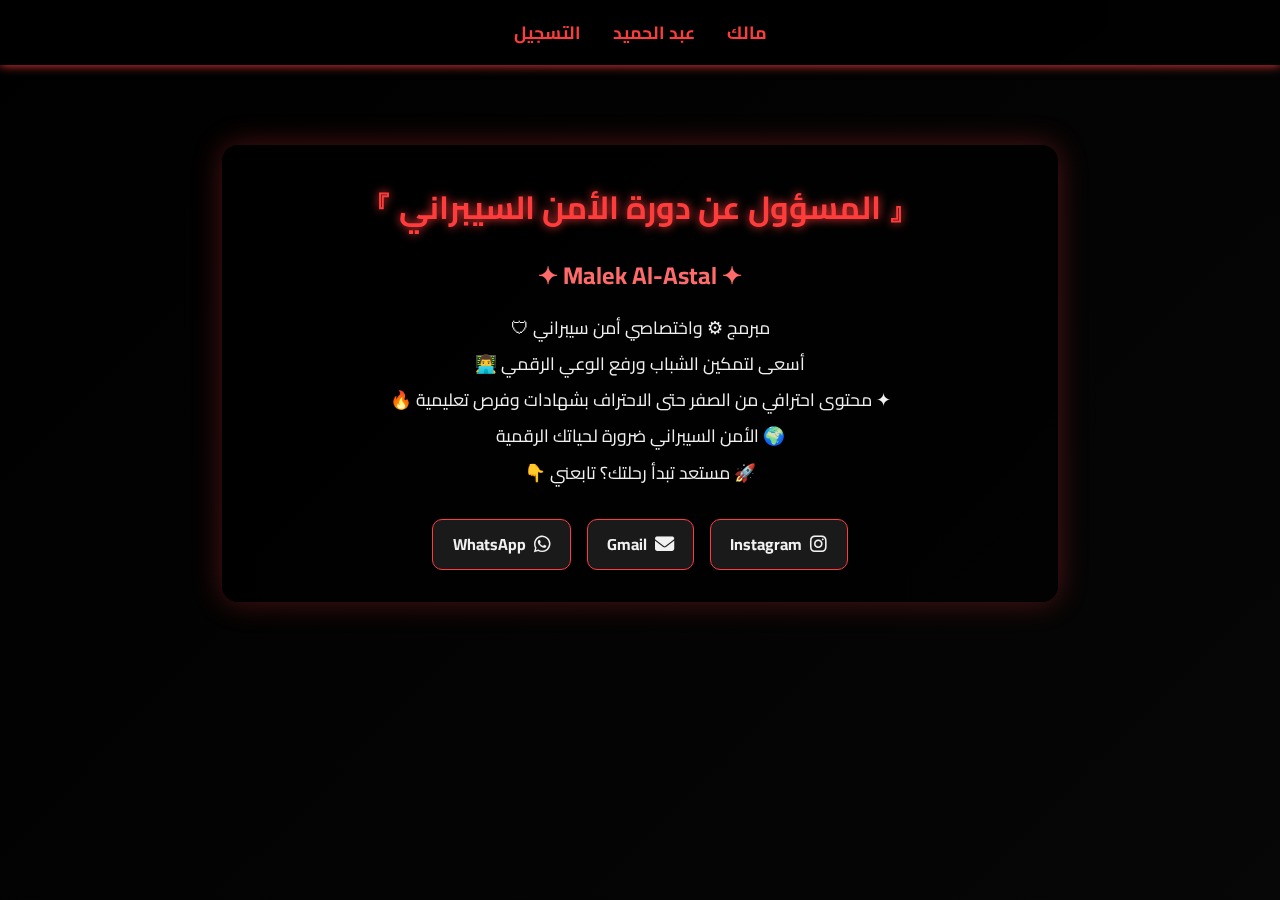
<file: index.html>
<!DOCTYPE html>
<html lang="ar">
<head>
  <meta charset="UTF-8" />
  <meta name="viewport" content="width=device-width, initial-scale=1" />
  <title>مMalek AL-astal | الأمن السيبراني</title>
  <link rel="stylesheet" href="style.css" />
  <link rel="stylesheet" href="https://cdnjs.cloudflare.com/ajax/libs/font-awesome/6.5.0/css/all.min.css" />
</head>
<body>
  <header>
    <nav>
      <a href="index.html">مالك</a>
      <a href="abdul.html">عبد الحميد</a>
      <a href="register.html">التسجيل</a>
    </nav>
  </header>

  <main class="container fade-in">
    <div class="card">
      <h1>『 المسؤول عن دورة الأمن السيبراني 』</h1>
      <h2>✦ Malek Al-Astal ✦</h2>
      <p>مبرمج ⚙ واختصاصي أمن سيبراني 🛡</p>
      <p>أسعى لتمكين الشباب ورفع الوعي الرقمي 👨‍💻</p>
      <p>✦ محتوى احترافي من الصفر حتى الاحتراف بشهادات وفرص تعليمية 🔥</p>
      <p>🌍 الأمن السيبراني ضرورة لحياتك الرقمية</p>
      <p>🚀 مستعد تبدأ رحلتك؟ تابعني 👇</p>
      <div class="icons">
        <a href="https://www.instagram.com/malek.ramy.alastal" target="_blank"><i class="fab fa-instagram"></i> Instagram</a>
        <a href="mailto:malekalastal813@gmail.com"><i class="fas fa-envelope"></i> Gmail</a>
        <a href="https://wa.me/972598561044" target="_blank"><i class="fab fa-whatsapp"></i> WhatsApp</a>
      </div>
    </div>
  </main>

  <script src="script.js"></script>
</body>
</html>
</file>
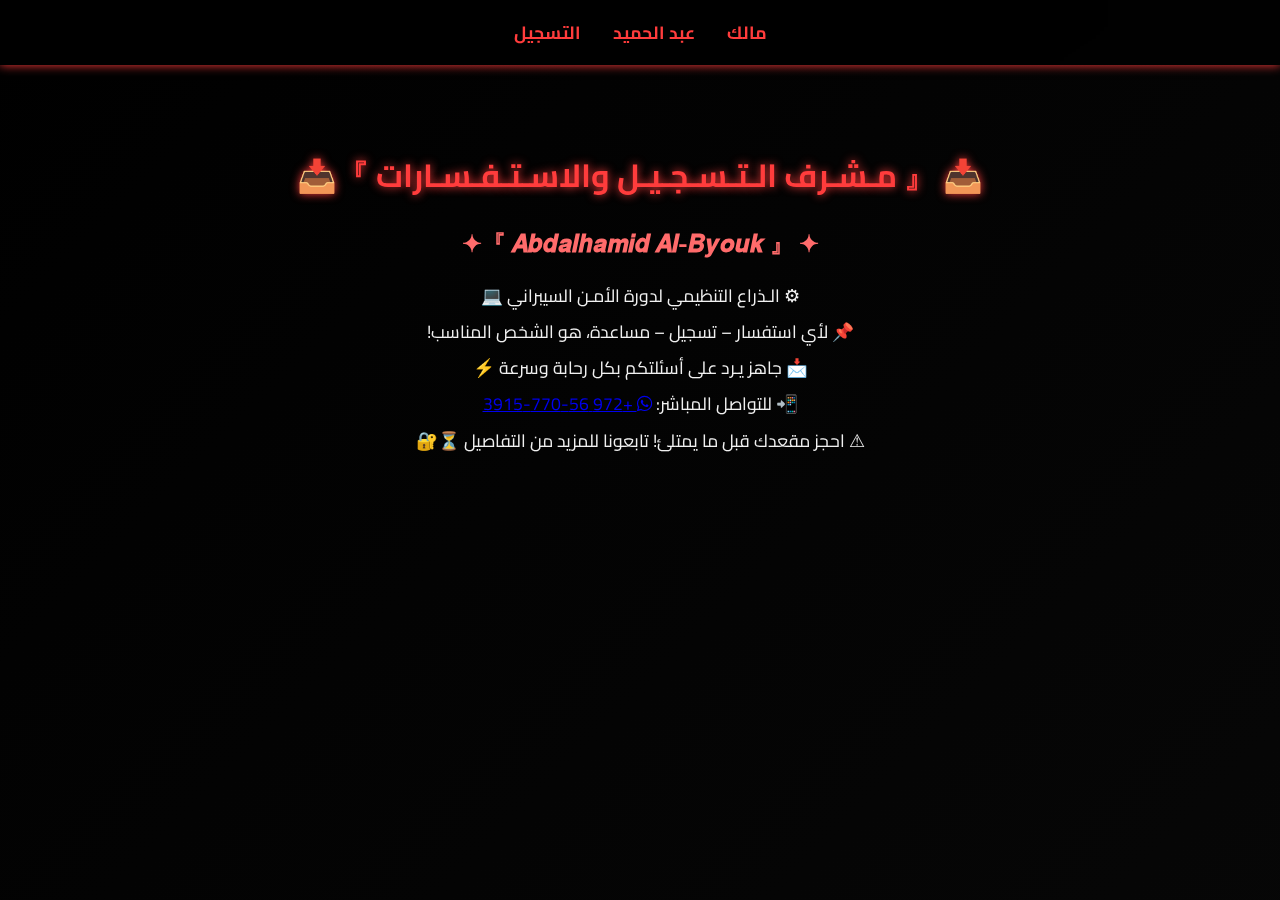
<file: abdul.html>
<!DOCTYPE html>
<html lang="ar">
<head>
  <meta charset="UTF-8" />
  <meta name="viewport" content="width=device-width, initial-scale=1" />
  <title>عبد الحميد البيوك | مشرف التسجيل</title>
  <link rel="stylesheet" href="style.css" />
  <link rel="stylesheet" href="https://cdnjs.cloudflare.com/ajax/libs/font-awesome/6.5.0/css/all.min.css" />
</head>
<body>
  <header>
    <nav>
      <a href="index.html">مالك</a>
      <a href="abdul.html">عبد الحميد</a>
      <a href="register.html">التسجيل</a>
    </nav>
  </header>

  <div class="background-overlay"></div>
  <div class="container slide-in">
    <h1>📥 『 مـشـرف الـتـسـجـيـل والاسـتـفـسـارات 』📥</h1>
    <h2>✦ 『 𝑨𝒃𝒅𝒂𝒍𝒉𝒂𝒎𝒊𝒅 𝑨𝒍-𝑩𝒚𝒐𝒖𝒌 』✦</h2>
    <p>⚙ الـذراع التنظيمي لدورة الأمـن السيبراني 💻</p>
    <p>📌 لأي استفسار – تسجيل – مساعدة، هو الشخص المناسب!</p>
    <p>📩 جاهز يـرد على أسئلتكم بكل رحابة وسرعة ⚡</p>
    <p>📲 للتواصل المباشر: <a href="https://wa.me/972567703915" target="_blank"><i class="fab fa-whatsapp"></i> +972 56-770-3915</a></p>
    <p>⚠ احجز مقعدك قبل ما يمتلئ! تابعونا للمزيد من التفاصيل ⏳🔐</p>
  </div>
</body>
</html>
</file>
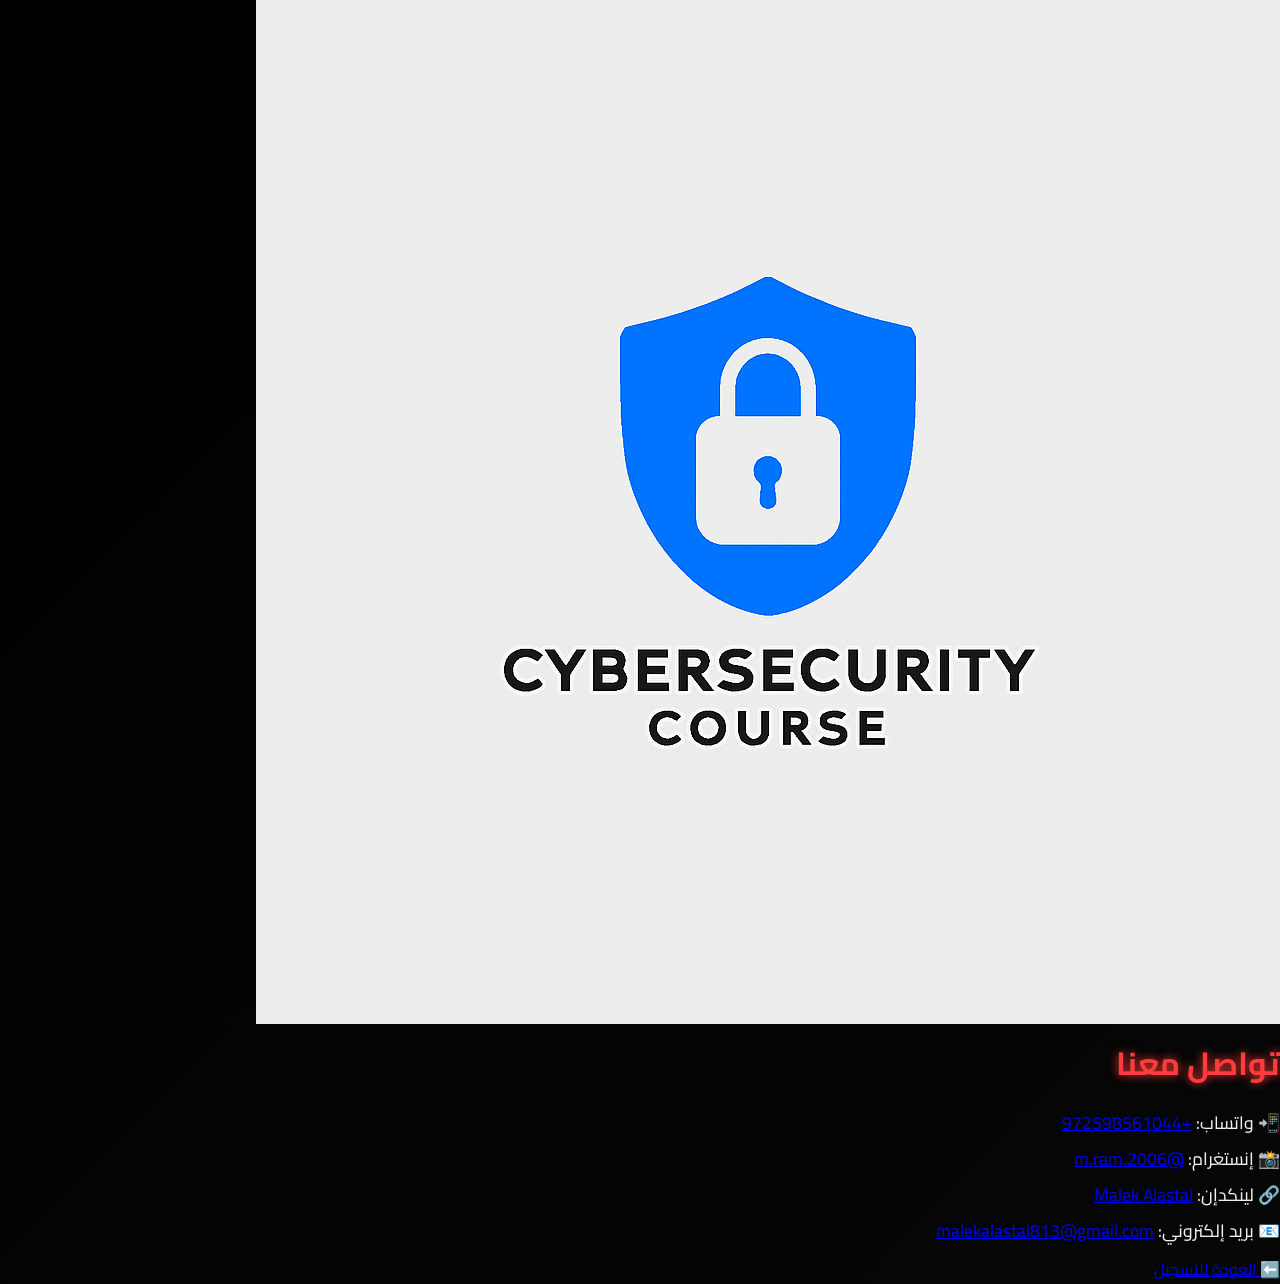
<file: contact.html>
<!DOCTYPE html>
<html lang="ar">
<head>
  <meta charset="UTF-8" />
  <meta name="viewport" content="width=device-width, initial-scale=1.0" />
  <title>تواصل معنا - Malek Alastal</title>
  <link rel="stylesheet" href="style.css" />
  <link href="https://fonts.googleapis.com/css2?family=Cairo:wght@400;700&display=swap" rel="stylesheet">
</head>
<body>
  <div class="contact-card">
    <img src="logo.png" alt="شعار الدورة" class="logo" />
    <h1>تواصل معنا</h1>
    <p>📲 واتساب: <a href="https://wa.me/972598561044" target="_blank">+972598561044</a></p>
    <p>📸 إنستغرام: <a href="https://www.instagram.com/m.ram.2006" target="_blank">@m.ram.2006</a></p>
    <p>🔗 لينكدإن: <a href="https://www.linkedin.com/in/malek-alastal" target="_blank">Malek Alastal</a></p>
    <p>📧 بريد إلكتروني: <a href="mailto:malekalastal813@gmail.com">malekalastal813@gmail.com</a></p>
    <a href="index.html" class="back-link">⬅️ العودة للتسجيل</a>
  </div>
</body>
</html>
</file>
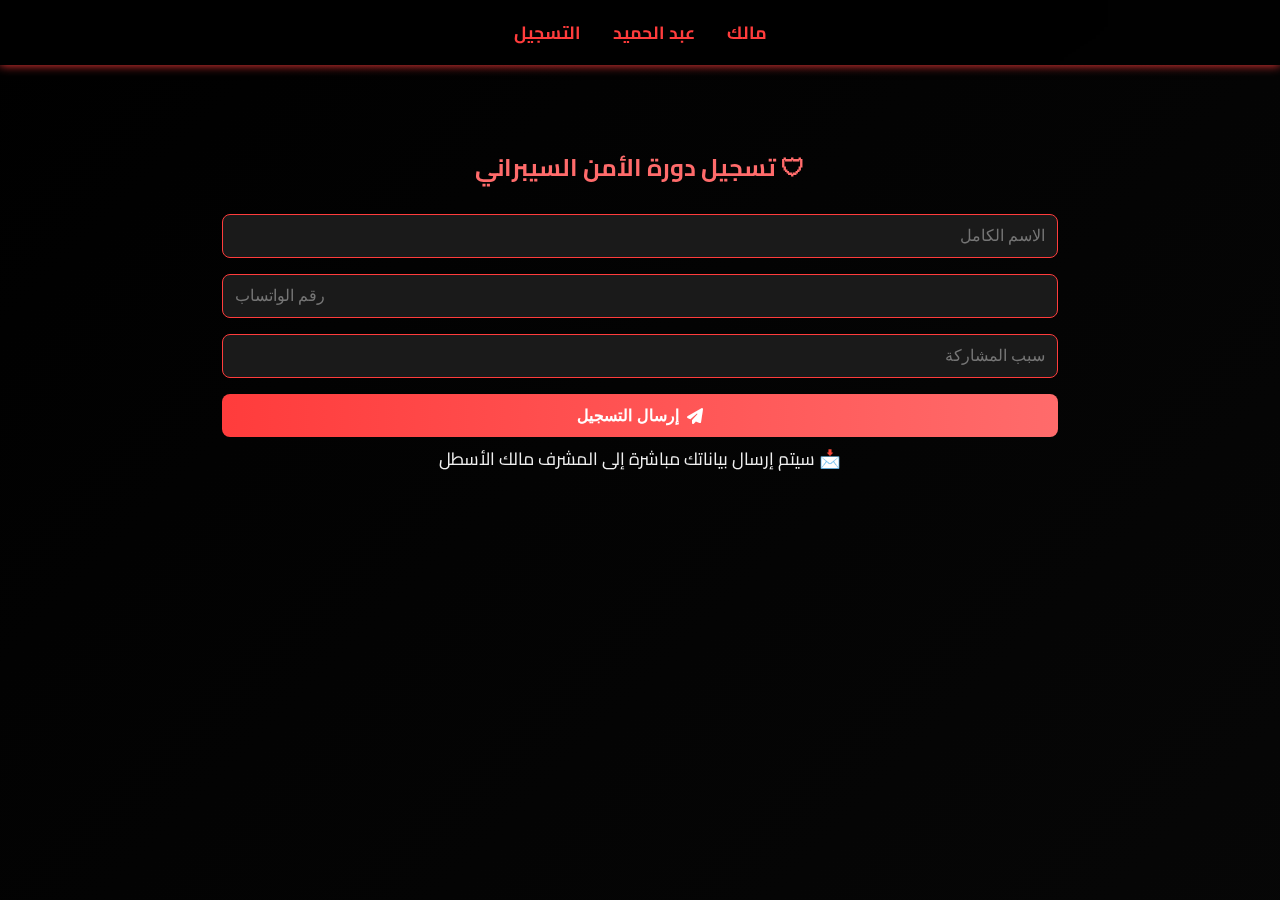
<file: register.html>
<!DOCTYPE html>
<html lang="ar">
<head>
  <meta charset="UTF-8" />
  <meta name="viewport" content="width=device-width, initial-scale=1" />
  <title>تسجيل دورة الأمن السيبراني</title>
  <link rel="stylesheet" href="style.css" />
  <link rel="stylesheet" href="https://cdnjs.cloudflare.com/ajax/libs/font-awesome/6.5.0/css/all.min.css" />
</head>
<body>
  <header>
    <nav>
      <a href="index.html">مالك</a>
      <a href="abdul.html">عبد الحميد</a>
      <a href="register.html">التسجيل</a>
    </nav>
  </header>

  <div class="background-overlay"></div>
  <div class="container slide-in">
    <h2>🛡 تسجيل دورة الأمن السيبراني</h2>
    <form action="https://formsubmit.co/malekalastal813@gmail.com" method="POST">
      <input type="text" name="الاسم_الكامل" placeholder="الاسم الكامل" required />
      <input type="tel" name="رقم_الواتساب" placeholder="رقم الواتساب" required />
      <input type="text" name="سبب_المشاركة" placeholder="سبب المشاركة" required />
      <button type="submit"><i class="fas fa-paper-plane"></i> إرسال التسجيل</button>
    </form>
    <p class="note">📩 سيتم إرسال بياناتك مباشرة إلى المشرف مالك الأسطل</p>
  </div>
</body>
</html>
</file>
<file: style.css>
@import url('https://fonts.googleapis.com/css2?family=Cairo:wght@400;700&display=swap');

* {
  box-sizing: border-box;
  margin: 0;
  padding: 0;
}

body {
  font-family: 'Cairo', sans-serif;
  background: linear-gradient(135deg, #000000, #1a1a1a);
  background-size: 400% 400%;
  animation: gradientShift 20s ease infinite;
  color: #f1f1f1;
  direction: rtl;
  min-height: 100vh;
  overflow-x: hidden;
  position: relative;
}

/* تأثير cmatrix */
body::before {
  content: '';
  position: fixed;
  top: 0; left: 0;
  width: 100%; height: 100%;
  background: url('https://media.giphy.com/media/3o7TKtnuHOHHUjR38Y/giphy.gif') center/cover no-repeat;
  opacity: 0.05;
  z-index: -1;
}

/* شريط التنقل */
header {
  position: sticky;
  top: 0;
  z-index: 1000;
  background: rgba(0, 0, 0, 0.7);
  backdrop-filter: blur(10px);
  padding: 1rem 0;
  box-shadow: 0 0 10px #ff3c3c;
}

nav {
  display: flex;
  justify-content: center;
  gap: 2rem;
}

nav a {
  color: #ff3c3c;
  text-decoration: none;
  font-weight: bold;
  font-size: 1.1rem;
  transition: color 0.3s ease;
}

nav a:hover {
  color: #ff6b6b;
}

/* الحاوية */
.container {
  max-width: 900px;
  margin: 3rem auto;
  padding: 2rem;
  text-align: center;
}

/* البطاقة */
.card {
  background: rgba(0, 0, 0, 0.6);
  backdrop-filter: blur(12px);
  border-radius: 16px;
  box-shadow: 0 0 30px rgba(255, 60, 60, 0.3);
  padding: 2rem;
  animation: slideFade 1.5s ease forwards;
}

/* العناوين */
h1 {
  font-size: 2rem;
  color: #ff3c3c;
  margin-bottom: 1rem;
  text-shadow: 0 0 10px #ff3c3c;
  animation: slideDown 1.5s ease forwards;
}

h2 {
  font-size: 1.5rem;
  color: #ff6b6b;
  margin-bottom: 1rem;
  animation: slideUp 1.5s ease forwards;
}

p {
  margin: 0.5rem 0;
  font-size: 1.1rem;
  line-height: 1.6;
  animation: fadeInText 2s ease forwards;
}

/* النموذج */
form {
  display: flex;
  flex-direction: column;
  gap: 1rem;
  margin-top: 1.5rem;
}

.form-group {
  text-align: right;
}

label {
  display: block;
  margin-bottom: 0.3rem;
  color: #ff3c3c;
  font-weight: bold;
}

input {
  padding: 0.75rem;
  border: 1px solid #ff3c3c;
  background-color: #1a1a1a;
  color: #f1f1f1;
  border-radius: 8px;
  font-size: 1rem;
  transition: border 0.3s ease;
}

input:focus {
  border-color: #ff6b6b;
  outline: none;
}

/* الزر */
button {
  padding: 0.75rem;
  background: linear-gradient(to right, #ff3c3c, #ff6b6b);
  color: white;
  border: none;
  border-radius: 8px;
  font-size: 1rem;
  font-weight: bold;
  cursor: pointer;
  transition: transform 0.3s ease, box-shadow 0.3s ease;
  display: flex;
  align-items: center;
  justify-content: center;
  gap: 0.5rem;
}

button:hover {
  transform: translateY(-2px);
  box-shadow: 0 0 15px #ff3c3c;
}

/* أيقونات التواصل */
.icons {
  margin-top: 2rem;
  display: flex;
  justify-content: center;
  gap: 1rem;
  flex-wrap: wrap;
}

.icons a {
  background-color: #1a1a1a;
  padding: 0.6rem 1.2rem;
  border-radius: 10px;
  color: #f1f1f1;
  text-decoration: none;
  font-weight: bold;
  display: flex;
  align-items: center;
  gap: 0.5rem;
  border: 1px solid #ff3c3c;
  transition: background-color 0.3s ease, box-shadow 0.3s ease;
}

.icons a:hover {
  background-color: #ff3c3c;
  color: #000;
  box-shadow: 0 0 10px #ff3c3c;
}

.icons i {
  font-size: 1.2rem;
}

/* أنيميشن */
@keyframes slideFade {
  from { opacity: 0; transform: translateY(40px) scale(0.95); }
  to { opacity: 1; transform: translateY(0) scale(1); }
}

@keyframes slideDown {
  from { transform: translateY(-30px); opacity: 0; }
  to { transform: translateY(0); opacity: 1; }
}

@keyframes slideUp {
  from { transform: translateY(30px); opacity: 0; }
  to { transform: translateY(0); opacity: 1; }
}

@keyframes fadeInText {
  from { opacity: 0; }
  to { opacity: 1; }
}

@keyframes gradientShift {
  0% { background-position: 0% 50%; }
  50% { background-position: 100% 50%; }
  100% { background-position: 0% 50%; }
}
</file>
